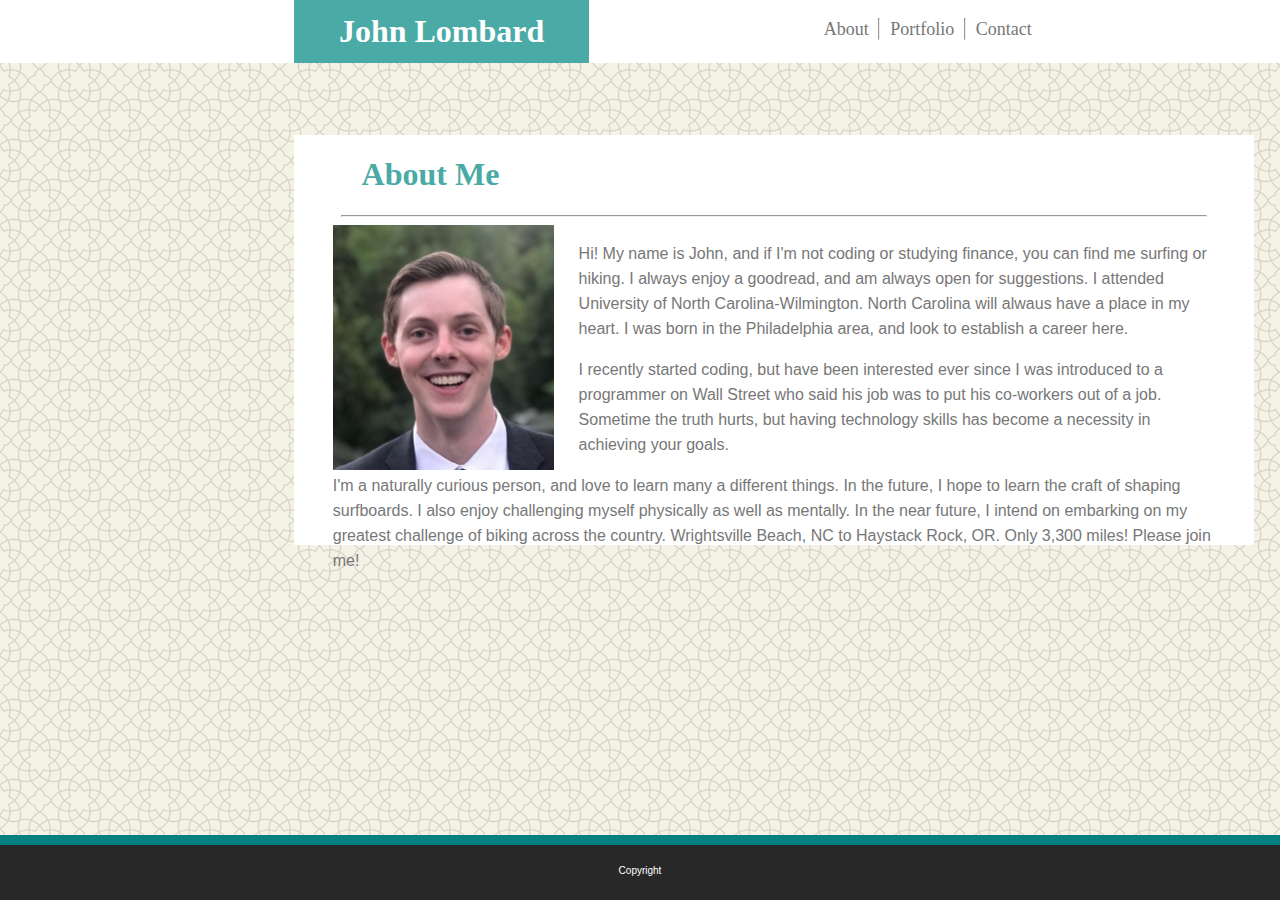
<file: index.html>
<!DOCTYPE html>
<html>

<head>
    <title>John Lombard</title>

    <link rel="stylesheet" href="assets/css/style.css">

    <header>
        <div>
            <h1 class="head-name">John Lombard</h1>
        </div>



        <div class="links">

            <nav class="nav-links">
                <a id="about" href="index.html">About</a>

                <hr class="hr-links">

                <a id="portfolio" href="portfolio.html">Portfolio</a>
                <hr class="hr-links">

                <a id="contact" href="contact.html">Contact</a>

            </nav>

        </div>

    </header>

</head>


<body class="body-background">



    <div class="content">
        <div>
            <h1 id="content-header">About Me</h1>
        </div>

        <hr id="hr-about">

        <div class="content-img-p">


            <div id="information">
                <img id="picture" src="assets/images/johnlombard-copy.jpg" alt="John Smiling">

                <div id="about-me-info">
                    <p id="about-me-info1">Hi! My name is John, and if I'm not coding or studying finance, you can find me surfing or hiking. I
                        always enjoy a goodread, and am always open for suggestions. I attended University of North Carolina-Wilmington.
                        North Carolina will alwaus have a place in my heart. I was born in the Philadelphia area, and look
                        to establish a career here.
                    </p>


                    <p>I recently started coding, but have been interested ever since I was introduced to a programmer on Wall
                        Street who said his job was to put his co-workers out of a job. Sometime the truth hurts, but having
                        technology skills has become a necessity in achieving your goals.</p>

                    <p>I'm a naturally curious person, and love to learn many a different things. In the future, I hope to learn
                        the craft of shaping surfboards. I also enjoy challenging myself physically as well as mentally.
                        In the near future, I intend on embarking on my greatest challenge of biking across the country.
                        Wrightsville Beach, NC to Haystack Rock, OR. Only 3,300 miles! Please join me!
                    </p>

                </div>
            </div>
        </div>
    </div>

    <div class="div-footer">
        <footer id="footer">
            <p>Copyright</p>
        </footer>
    </div>

</body>


</html>
</file>
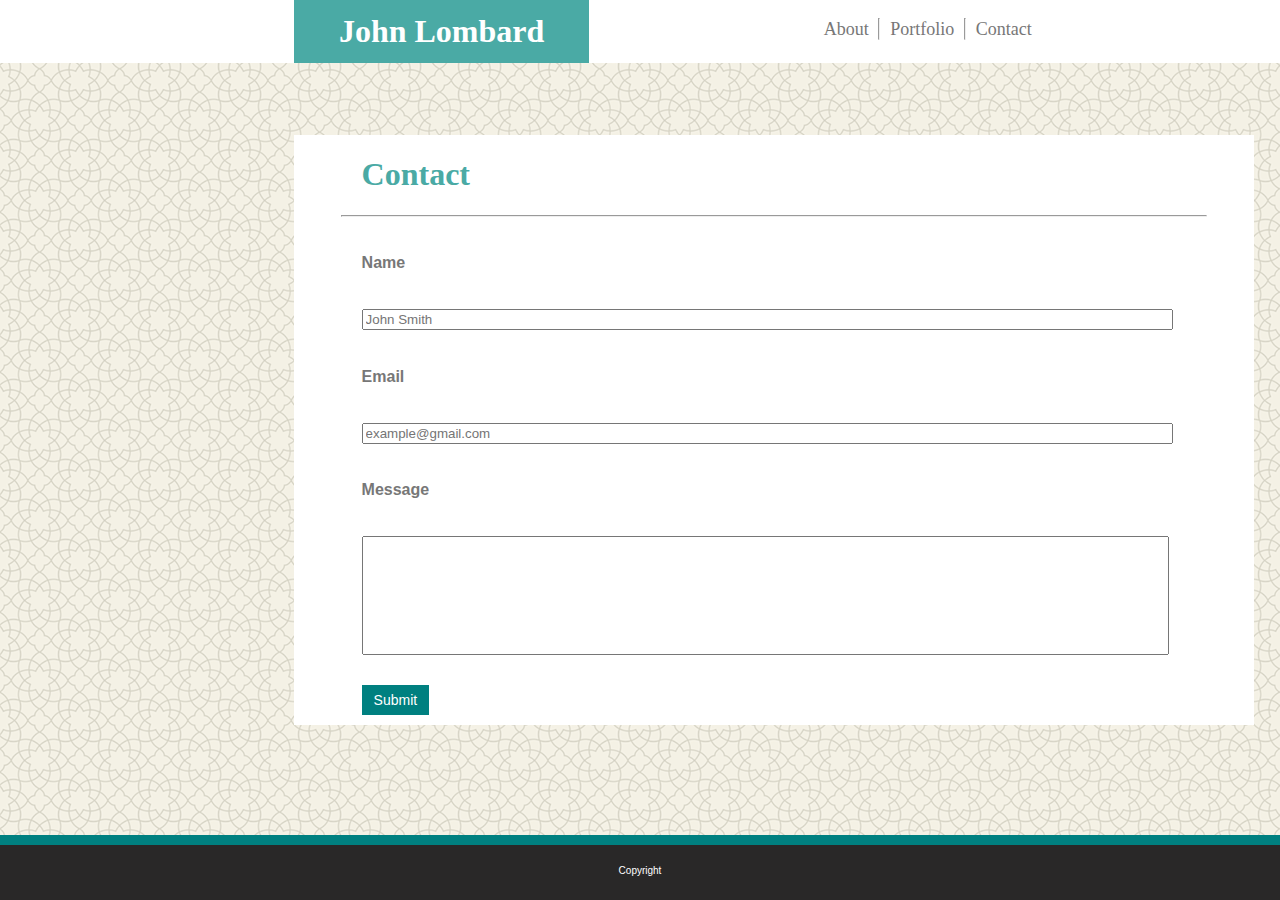
<file: contact.html>
<!DOCTYPE html>
<html>

<head>
    <title>John Lombard</title>

    <link rel="stylesheet" href="assets/css/style.css">

    <header>
        <div>
            <h1 class="head-name">John Lombard</h1>
        </div>



        <div class="links">

            <nav class="nav-links">
                <a id="about" href="index.html">About</a>

                <hr class="hr-links">

                <a id="portfolio" href="portfolio.html">Portfolio</a>
                <hr class="hr-links">

                <a id="contact" href="contact.html">Contact</a>

            </nav>

        </div>

    </header>

    <body class="body-background" >

        <div class="content" id="contact-body-background">
            <div>
                <h1 id="content-header">Contact</h1>
            </div>

            <hr id="hr-about">

            <form action="/submit-message" class="form-format">

                
                    <h6>Name</h6>
                    <input type="text" placeholder="John Smith" id="input-name">

                    <h6>Email</h6>
                    <input type="text" placeholder="example@gmail.com" id="input-email">

                    <h6>Message</h6>
                    <input type="text" id="input-message">
                
                    <br>
                <button id="submit" type="submit">Submit</button>
                <br>


            </form>

            

        </div>
        
    </body>
 <br>
    <div class="div-footer">
            <footer id="footer">
                <p>Copyright</p>
            </footer>
        </div>






</html>
</file>
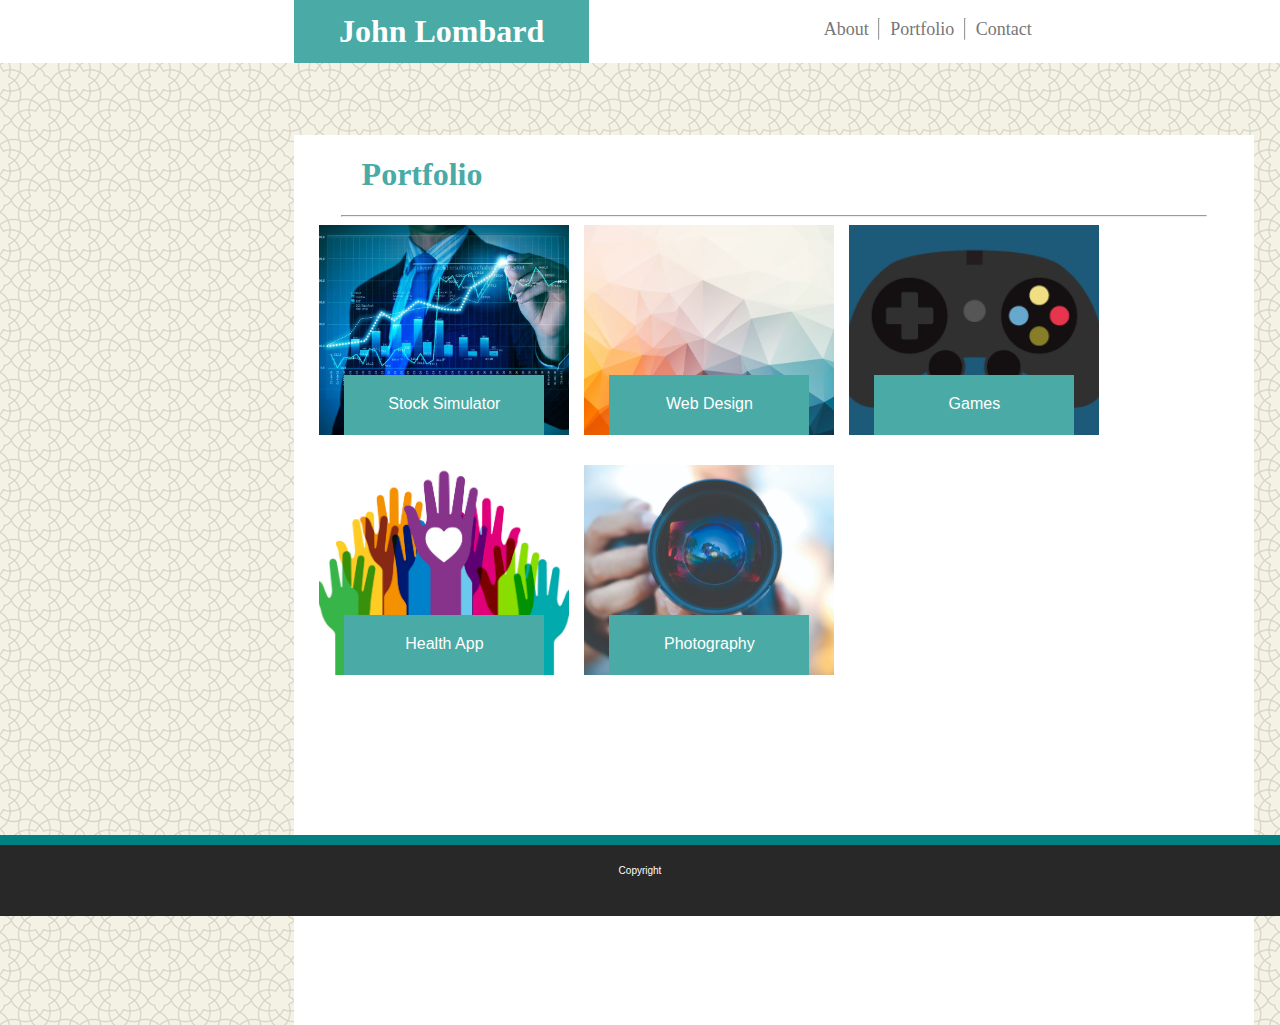
<file: portfolio.html>
<!DOCTYPE html>
<html>

<head>
    <title>John Lombard</title>

    <link rel="stylesheet" href="assets/css/style.css">

    <header>
        <div>
            <h1 class="head-name">John Lombard</h1>
        </div>



        <div class="links">

            <nav class="nav-links">
                <a id="about" href="index.html">About</a>

                <hr class="hr-links">

                <a id="portfolio" href="portfolio.html">Portfolio</a>
                <hr class="hr-links">

                <a id="contact" href="contact.html">Contact</a>

            </nav>

        </div>

    </header>

</head>


<body class="body-background">

    <div class="content">
        <div>
            <h1 id="content-header">Portfolio</h1>
        </div>

        <hr id="hr-about">



        <div id="container">

            <div id="portfolio-pic1">
                <div class="image-text"> 
                    Stock Simulator
                </div>
            </div>

            <div id="portfolio-pic2">
                    <div class="image-text"> 
                        Web Design
                    </div>
                </div>

                <div id="portfolio-pic3">
                        <div class="image-text"> 
                            Games
                        </div>
                    </div>

                    <div id="portfolio-pic4">
                            <div class="image-text"> 
                                Health App
                            </div>
                        </div>

                        <div id="portfolio-pic5">
                                <div class="image-text"> 
                                    Photography
                                </div>
                            </div>


        </div>

        <div class="div-footer">
            <footer id="footer-portfolio">
                <p>Copyright</p>
            </footer>
        </div>
</body>

</html>
</file>
<file: assets/css/style.css>
/* header begin */
header {
    background-color: white;
    clear: both;     
    font-family: Georgia, Times, "Times New Roman", serif; 
    margin: 0 auto; 
    overflow: hidden;
    position: absolute;
    top: 0;
    width: 100%;
    /* header background */
}

.head-name {
    background-color: #4aaaa5; 
    color: white;
    float: left;
    font-size: 32px;
    margin: 0 0 0 23%;
    padding: 1% 0 1.05% 0;
    position: relative;
    overflow: hidden;
    text-align: center;
    top: 0;  
    width: 23%;

        /* Name heading */
}

.links {
    background-color:white;
    color: #777777;
    position: relative;
    padding: 1.5% 0 1.4% 0;
    top: 0;
    width: 23%;
    margin: 0 23% 0 0;
    float: right;
    /* links */
}

#about, #contact, #portfolio {
    color: #777777;
    text-align: right;
    text-decoration: none;
    /* text desin of links */
}

.hr-links { 
    display: inline;
    margin: 0 10px 0 5px; 
    overflow: hidden;
    size: 1px;
    /* lines between links */
}

.nav-links {
    font-family: 'Georgia', Times, "Times New Roman", serif;
    font-size: 18px;
    left: 45%;
    position: relative;
  /* links */
}
/* header end */



/* background begin */
.body-background {
    background-image: url("../images/oriental.jpg");
    font-family: 'Arial', 'Helvetica Neue', Helvetica, sans-serif;
    margin: 0 auto;
    /* background 
    change URL*/   
}


/* background end */

/* content begin */
.content {
    background-color: white;
    color: #777777;
    left: 23%;
    margin: 0 auto;
    padding: 0 0 25% 0;
    position: absolute;
    top: 15%;
    right: 23%;
    width: 960px;
}
#contact-body-background {
    float: left;
    position: fixed;
    height: 30%;
    z-index: 1;
    
    
}

#content-header {
    color: #4aaaa5;
    font-family: Georgia, Times, "Times New Roman", serif;
    padding-left: 7%;
    /* header in body */
}


#hr-about {
    width: 90%;
    /* style this */
}

.content-img-p {
    margin: 0 4% 0 4%;
    position: relative;  
}

#information {
    float: right;
    position: absolute;
    line-height: 25px;
}

#picture {
    float: left;
    width: 25%;
    margin-right: 25px;
}

#about-me-info1::after {
    content: "";
    display: table;
   visibility: hidden;
   float: right;
}


/* content end */


/* Footer begin */
.div-footer {
    background-color: teal;
    bottom: 0;
    height: 65px;
    position: fixed;
    width: 100%;
    left: 0;
}

#footer {
    background-color: rgb(41, 40, 40);
    color: white;
    font-family: 'Arial', 'Helvetica Neue', Helvetica, sans-serif;
    font-size: 10px;
    margin: 10px 0 0 0;
    padding: 10px 0 30px 0;
    position: relative;
    text-align: center;
    width: 100%;
}

#footer-portfolio {
    background-color: rgb(41, 40, 40);
    color: white;
    font-family: 'Arial', 'Helvetica Neue', Helvetica, sans-serif;
    font-size: 10px;
    margin: 10px 0 0 0;
    padding: 10px 0 30px 0;
    position: fixed;
    text-align: center;
    width: 100%;
    left: 0;
    
}

/* Footer end */


/* Contact Form formating */
.form-format {
    padding-left: 7%;
    color: #777777;
    font-size: 16px;
}

#input-name, #input-email, #input-message {
    width: 90%;
}
h6 {
    font-size: 16px;
}

#input-message {
    height: 40%;
    resize: vertical;
    padding: 0 0 100px 0;
    position: relative;
    /* message format */
}

/* submit button */
#submit {
    background-color: teal;
    border: solid 2px teal;
    color: white;
    font-size: 14px;
    margin: 30px 0 10px 0;
    padding: 5px 10px;
    position: relative;
}

/* end of Contact form formating */




/* Portfolio */

.image-text {
    height: 40px;
    width: 200px;
    background-color: #4aaaa5;
    margin: 150px 0 0 25px;
    text-align: center;
    color: white;
    padding-top: 20px;
    
    position: relative;
}

#portfolio-pic1 {
    background-image: url(../images/Finance-PHOTO-1030x687.jpg);
    background-size: cover;
    background-position: center;
    display: inline;
    float:left;
    margin: 0 15px 30px 25px;
    width: 250px;
}

#portfolio-pic2 {
    background-image: url(../images/designbig.jpg);
    background-size: cover;
    background-position: center;
    display: inline;
    float: left;
    margin: 0 15px 30px 0;
    width: 250px;
}

#portfolio-pic3 {
    background-image: url(../images/game.png);
    background-size: cover;
    background-position: center;
    display: inline;
    float:left;
    margin: 0 15px 30px 0;
    width: 250px;
}

#portfolio-pic4 {
    background-image: url(../images/health.jpg);
    background-size: cover;
    background-position: center;
    display: inline;
    float:left;
    margin: 0 15px 30px 25px;
    width: 250px;
}

#portfolio-pic5 {
    background-image: url(../images/photography.jpg);
    background-size: cover;
    background-position: center;
    display: inline;
    float:left;
    margin: 0 15px 30px 0;
    width: 250px;
}


/* To Do:
-Index
    -Change photo
    -place photo within text
    -push text

-Portfolio
    -body
    -Text over pictures
    -Format pictures 

-Contact
    -





*/
</file>
